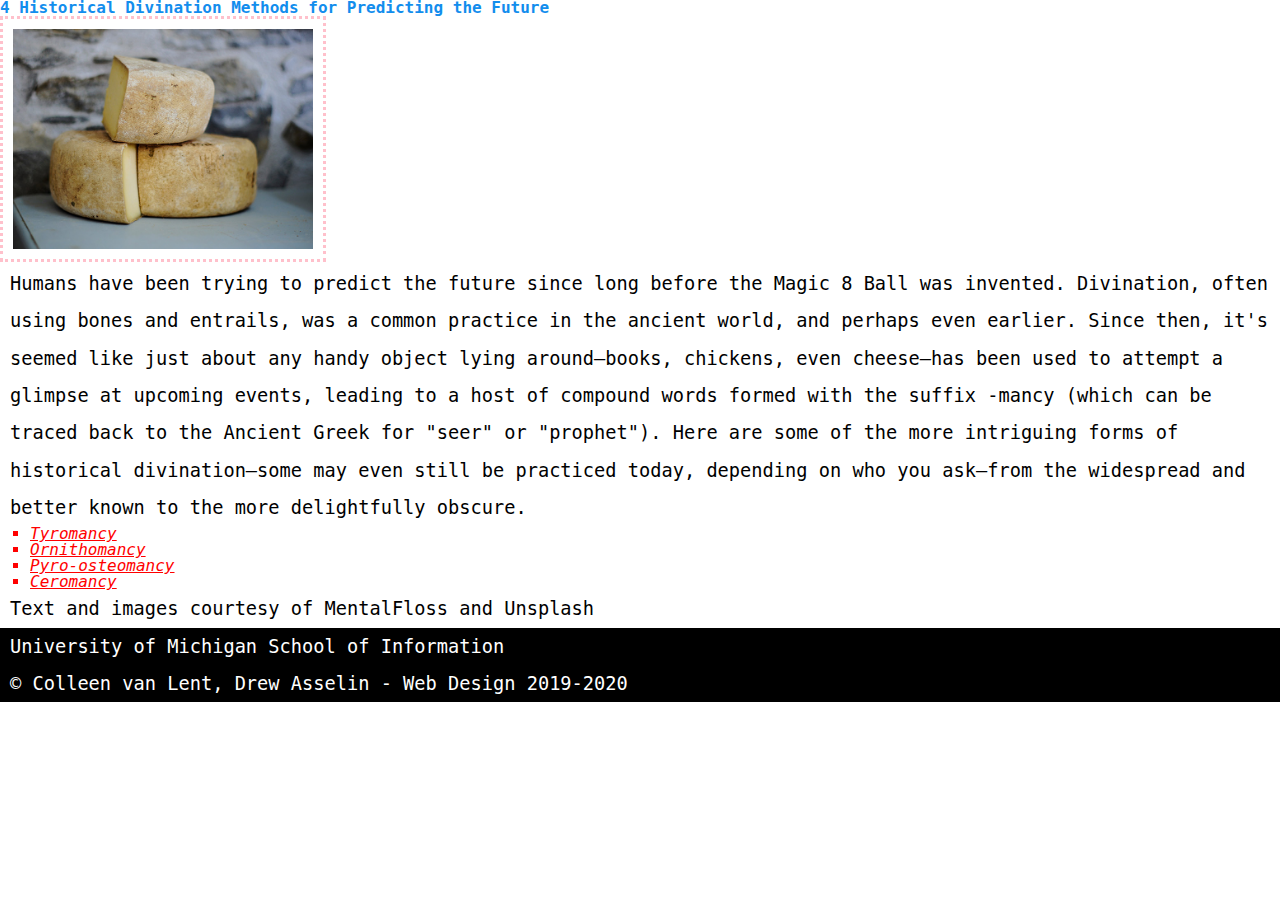
<file: debugging/index.html>
<!DOCTYPE html>
<html lang="en" dir="ltr">
  <head>
    <meta charset="utf-8">
    <title>4 Historical Divination Methods for Predicting the Future</title>
    <link rel="stylesheet" href="css/html5_reset.css">
    <link rel="stylesheet" href="css/style.css">
  </head>
  <body>
    <h1>4 Historical Divination Methods for Predicting the Future</h1>
    <img src = "images/tyromancy.JPG" alt ="tyromancy">

      <p>Humans have been trying to predict the future since long before the Magic 8 Ball was invented. Divination, often using bones and entrails, was a common practice in the ancient world, and perhaps even earlier. Since then, it's seemed like just about any handy object lying around—books, chickens, even cheese—has been used to attempt a glimpse at upcoming events, leading to a host of compound words formed with the suffix -mancy (which can be traced back to the Ancient Greek for "seer" or "prophet"). Here are some of the more intriguing forms of historical divination—some may even still be practiced today, depending on who you ask—from the widespread and better known to the more delightfully obscure.</p>

      <ul>
        <li><a href="tyromancy.html">Tyromancy</a></li>
        <li><a href="ornithomancy.html">Ornithomancy</a></li>
        <li><a href="pyroosteomancy.html">Pyro-osteomancy</a></li>
        <li><a href="ceromancy.html">Ceromancy</a></li>
      </ul>

      <p>Text and images courtesy of MentalFloss and Unsplash</p>
      <footer>
        <p>University of Michigan School of Information <br/>
          &copy; Colleen van Lent, Drew Asselin - Web Design 2019-2020</p>
      </footer>
  </body>
</html>
</file>
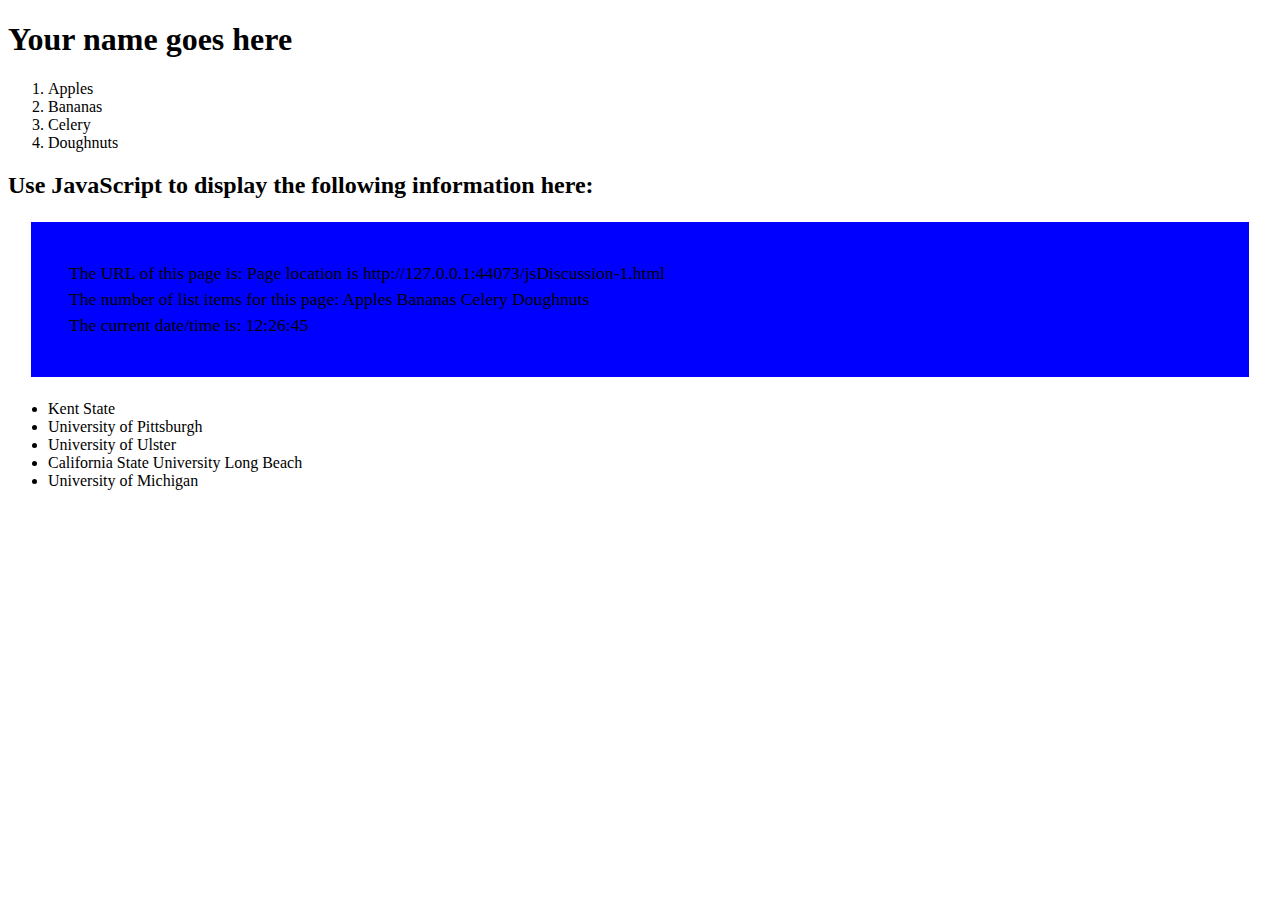
<file: jsDiscussion-1.html>
<!DOCTYPE html>
<html lang="en">
<head>
	<meta charset="UTF-8">
	<title>JavaScript Discussion</title>

<script type="text/javascript">
	function displayInformation () {
		// Your code goes here. 
		// Do not change any other code in this file
		// All of the steps below must be achieved using JavaScript!

		/*
		1. Change the h1 element to your name.
		2. Update the three span elements using ONLY JavaScript
		3. Change the background color and margin for the entire page.
		4. If someone uses the keyboard shortcut to copy the words "University of Michigan" then add the words "Go Blue" to the final div.  Each occurence should be on a separate line.  Don't use paragraphs. 
		*/
		document.getElementById("URL").innerHTML = "Page location is " + window.location.href;
		var ol_node=document.querySelectorAll('ol')[0];
	
		var fruits_li_node=ol_node.querySelectorAll('li');
		var food_li="";
		for (i =0; i< fruits_li_node.length; i++){
			var food_li=food_li+fruits_li_node[i].innerHTML+ " ";
		}
		document.getElementById("items").innerHTML=food_li;
		document.querySelector('p').style.backgroundColor="blue";
		document.querySelector('p').style.margin="20px";
		var today = new Date();  
		var time = today.getHours() + ":" + today.getMinutes() + ":" + today.getSeconds();
		document.getElementById("time").innerHTML=time;

	}
</script>
<style>
p{
	background-color: #b3b3b3;
	border: 3px solid #FFFFFF;
	padding: 3%;
	font-size: 1.1em;
	line-height: 1.5;
}
</style>
</head>
<body onload = "displayInformation();">
	<h1>Your name goes here</h1>

	<ol>
		<li>Apples</li>
		<li>Bananas</li>
		<li>Celery</li>
		<li>Doughnuts</li>
	</ol>
	<h2>Use JavaScript to display the following information here:</h2>
	<p>
		The URL of this page is: <span id = "URL"></span><br/>
		The number of list items for this page: <span id = "items"></span><br/>
		The current date/time is: <span id = "time"></span><br/>
	</p>
	<ul>
		<li>Kent State</li>
		<li>University of Pittsburgh</li>
		<li>University of Ulster</li>
		<li>California State University Long Beach</li>
		<li oncopy="copyFunction()">University of Michigan</li>
	</ul>
	<div id="cheer">

	</div>

</body>
</html>
</file>
<file: debugging/css/style.css>
body{
  /* make all text courier, set margin and padding to 0 */
  font-family: “Courier”, monospace;
  margin: 0;
  padding: 0;
}
h1{
  /* make your headers #128ded color and bold */
  color: #128ded;
  font-weight: bold;
}
p{
  /* make your paragraphs 14pt, double-spaced and 10px of padding on the left and right */
  font-size: 14pt;
  line-height: 2;
  padding: 0px 10px;
}
ul{
  /* make bullet points red squares */
  list-style-type: square;
  color: red;
  padding-left: 30px;
}
a{
  /* make your links red, italic, and underlined */
  color: red;
  font-style: italic;
  text: underline;
}
a:hover{
  /* make the background color of your link black and the text white when you hover over it */
  color: white;
  background-color: black;
}

img{
  /* make the image 300px wide and 220px high, 10px of padding, and a 3px dashed border in the color of your choice */
  width: 300px;
  height: 220px;
  padding: 10px;
  border-color: pink;
  border-width: 3px;
  border-style: dotted;
}

footer{
  /* style the footer so it has a black background and white text */
  color: white;
  background-color: black;
}
</file>
